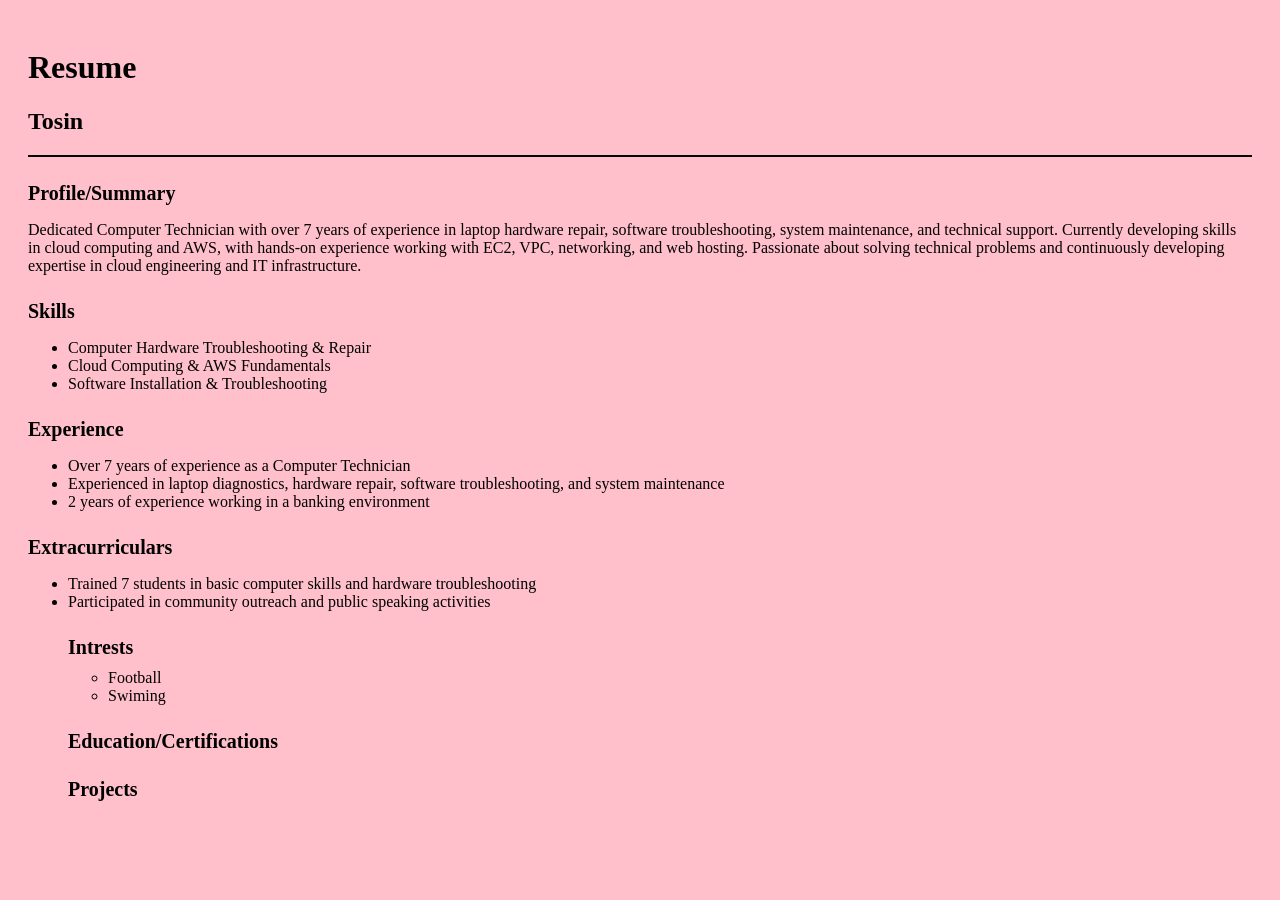
<file: index.html>
<!DOCTYPE html>
<html lang="en">
<head>
    <meta charset="UTF-8">
    <meta name="viewport" content="width=device-width, initial-scale=1.0">
    <title>My Cloud Resume</title>
    <link rel="stylesheet" href="style.css">
</head>
<body>
    <h1>Resume</h1>
    <h2>Tosin</h2>
    <hr>

    <h3>Profile/Summary</h3>
    <p>Dedicated Computer Technician with over 7 years of experience in laptop hardware repair, software troubleshooting, system maintenance, and technical support. Currently developing skills in cloud computing and AWS, with hands-on experience working with EC2, VPC, networking, and web hosting. Passionate about solving technical problems and continuously developing expertise in cloud engineering and IT infrastructure.</p>

     <h3>Skills</h3>
    <ul>
        <li>Computer Hardware Troubleshooting & Repair</li>
        <li>Cloud Computing & AWS Fundamentals</li>
        <li>Software Installation & Troubleshooting</li>
    </ul>

    <h3>Experience</h3>
    <ul>
        <li>Over 7 years of experience as a Computer Technician</li>
        <li>Experienced in laptop diagnostics, hardware repair, software troubleshooting, and system maintenance</li>
        <li>2 years of experience working in a banking environment</li>
    </ul>

     <h3>Extracurriculars</h3>
    <ul>
        <li>Trained 7 students in basic computer skills and hardware troubleshooting</li>
        <li>Participated in community outreach and public speaking activities</li>

    <h3>Intrests</h3>
    <ul>
        <li>Football</li>
        <li>Swiming</li>
        
    </ul>
    <h3>Education/Certifications</h3>

    <h3>Projects</h3>

        
</body>
</html>
</file>
<file: style.css>
body {

    background-color: pink;
    padding: 20px;

}
hr {

    border: none;
    border-top: 2px solid black;
    margin: 20px 0;


}

h3 {

    font-size: 20px;
    margin-top: 25px;
    margin-bottom: 10px;
}
</file>
